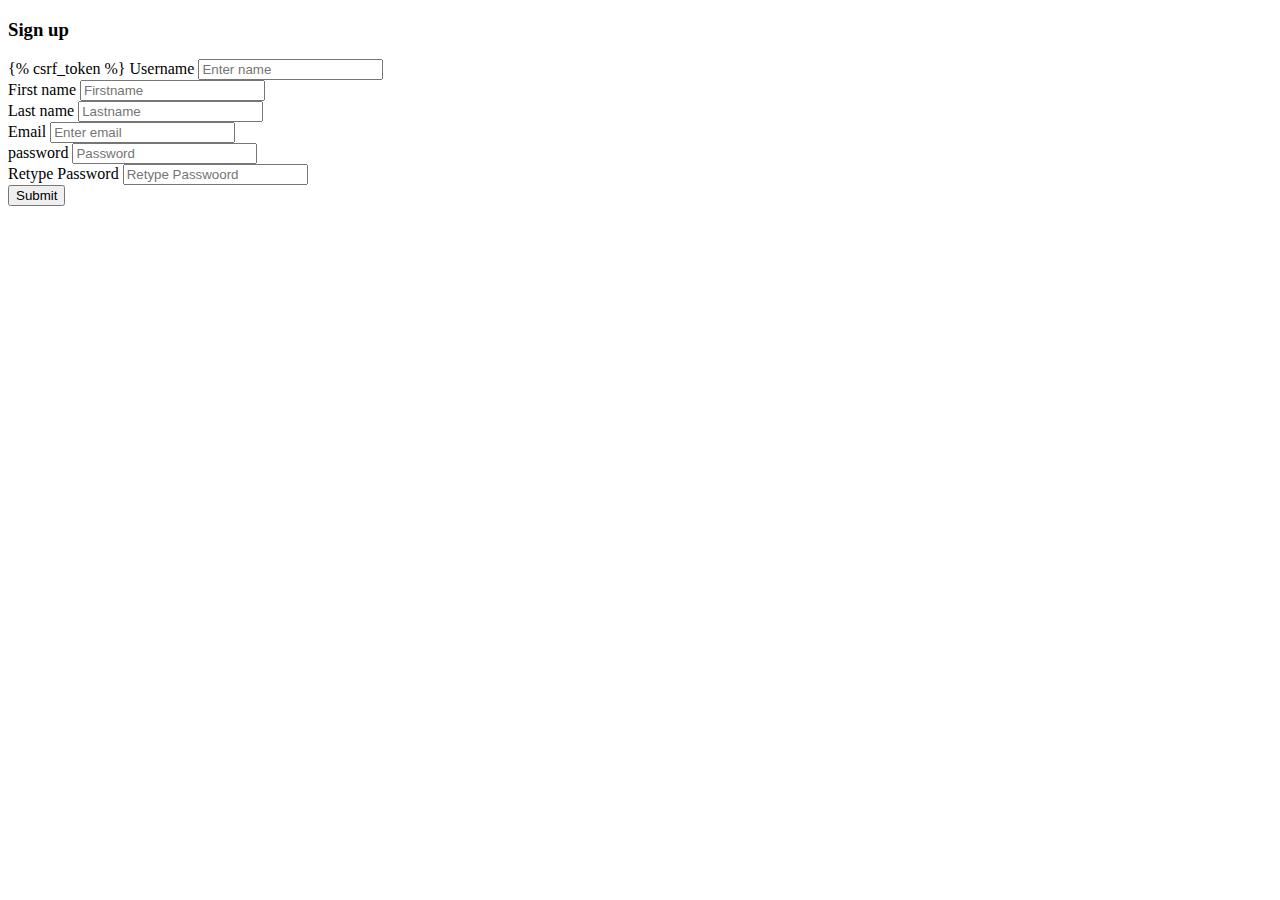
<file: backend/templates/authentication/signup.html>
<!DOCTYPE html>
<!--[if lt IE 7]>      <html class="no-js lt-ie9 lt-ie8 lt-ie7"> <![endif]-->
<!--[if IE 7]>         <html class="no-js lt-ie9 lt-ie8"> <![endif]-->
<!--[if IE 8]>         <html class="no-js lt-ie9"> <![endif]-->
<!--[if gt IE 8]>      <html class="no-js"> <<![endif]-->
<html>
    <head>
        <meta charset="utf-8">
        <meta http-equiv="X-UA-Compatible" content="IE=edge">
        <title>Sign Up Form</title>
        <meta name="description" content="">
        <meta name="viewport" content="width=device-width, initial-scale=1">
        <link rel="stylesheet" href="">
    </head>
    <body>
        <h3>Sign up</h3>
        <form action="/signup" method="post">
            {% csrf_token %}
            <label for="">Username</label>
            <input type="text" id="username" name="username" placeholder="Enter name" required>
            <br>
            <label for="">First name</label>
            <input type="text" id="fname" name="fname" placeholder="Firstname" required>
            <br>
            <label for="">Last name</label>
            <input type="text" id="lname" name="lname" placeholder="Lastname" required>
            <br>
            <label for="">Email</label>
            <input type="email" id="email" name="email" placeholder="Enter email" required>
            <br>
            <label for="">password</label>
            <input type="password" id="pass1" name="pass1" placeholder="Password" required>
            <br>
            <label for="">Retype Password</label>
            <input type="password" id="pass2" name="pass2" placeholder="Retype Passwoord" required>
            <br>
            <button type="submit">Submit</button>
        </form>
        <script src="" async defer></script>
    </body>
</html>
</file>
